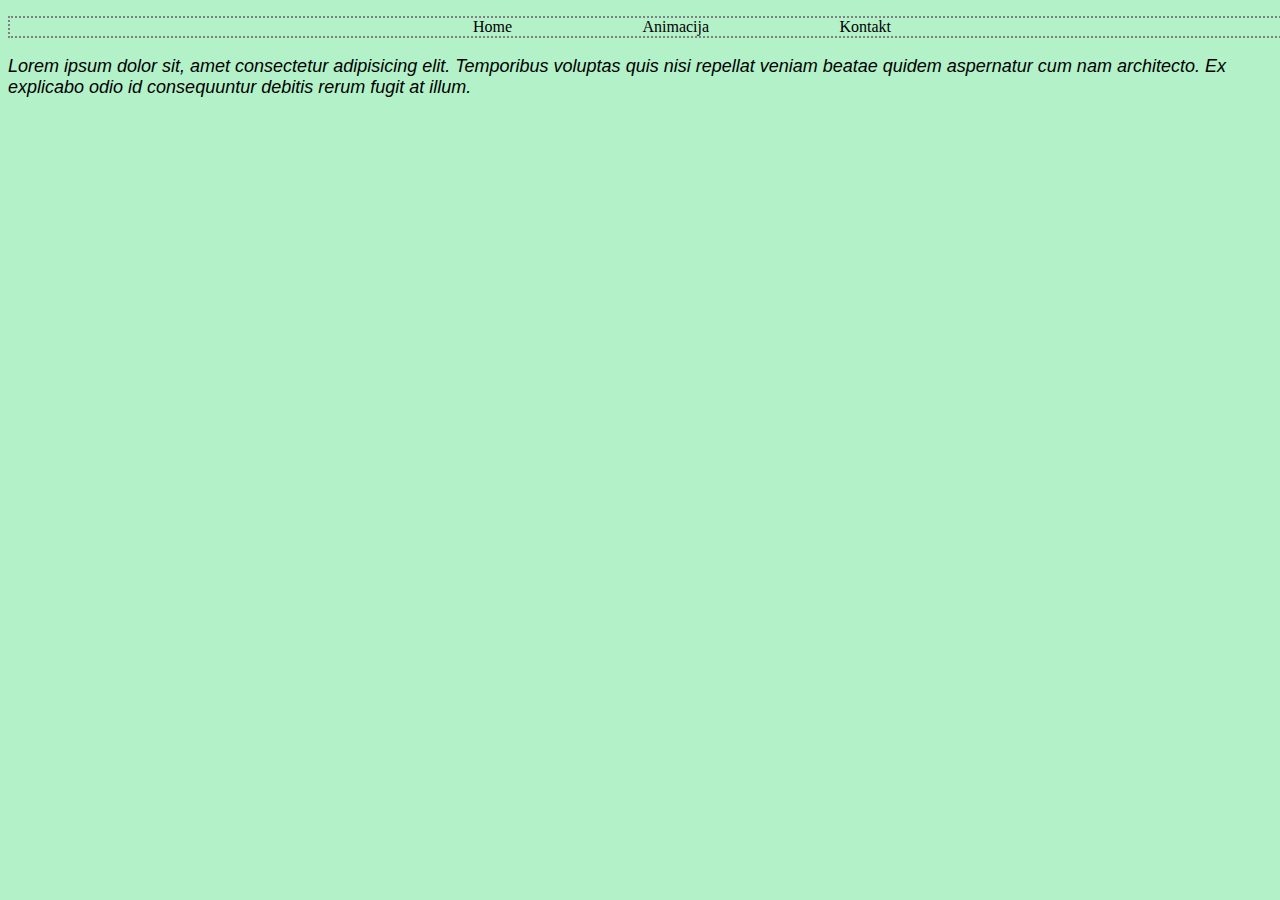
<file: index.html>
<!DOCTYPE html>
<html lang="en">
<head>
    <meta charset="UTF-8">
    <meta name="viewport" content="width=device-width, initial-scale=1.0">
    <link rel="stylesheet" href="style.css">
    <title>Home</title>
</head>
<body>
    <ul>
        <li><a href="#">Home</a></li>
        <li><a href="animacija.html">Animacija</a></li>
        <li><a href="kontakt.html">Kontakt</a></li>
    </ul>
    <p>Lorem ipsum dolor sit, amet consectetur adipisicing elit. Temporibus voluptas quis nisi repellat veniam beatae quidem aspernatur cum nam architecto. Ex explicabo odio id consequuntur debitis rerum fugit at illum.</p>
</body>
</html>
</file>
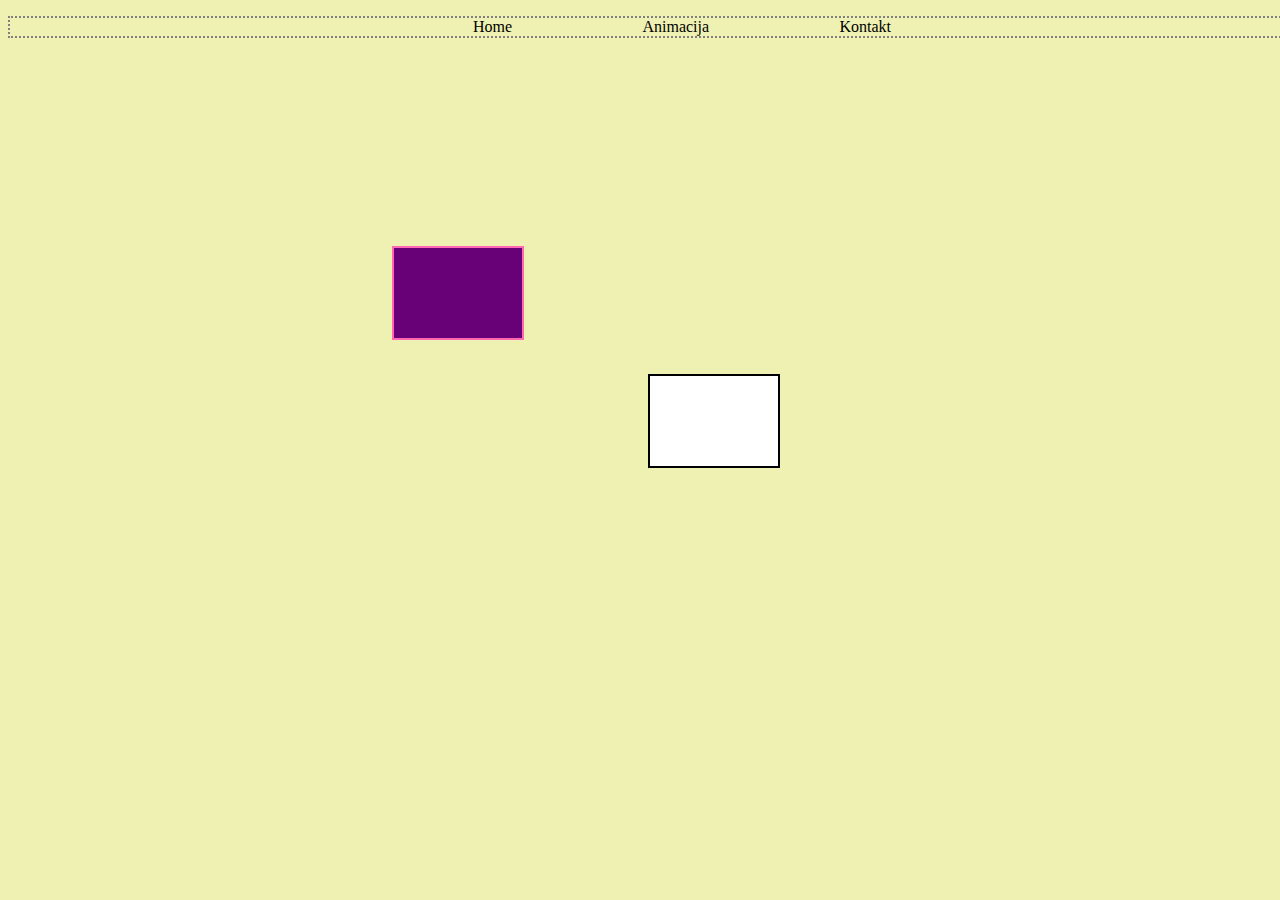
<file: animacija.html>
<!DOCTYPE html>
<html lang="en">
<head>
    <meta charset="UTF-8">
    <meta name="viewport" content="width=device-width, initial-scale=1.0">
    <link rel="stylesheet" href="styleanimacija.css">
    <title>Animacija</title>
</head>
<body>
    <ul>
        <li><a href="index.html">Home</a></li>
        <li><a href="#">Animacija</a></li>
        <li><a href="kontakt.html">Kontakt</a></li>
    </ul>
    <div id="div1"></div>
    <div id="div2"></div>
    
</body>
</html>
</file>
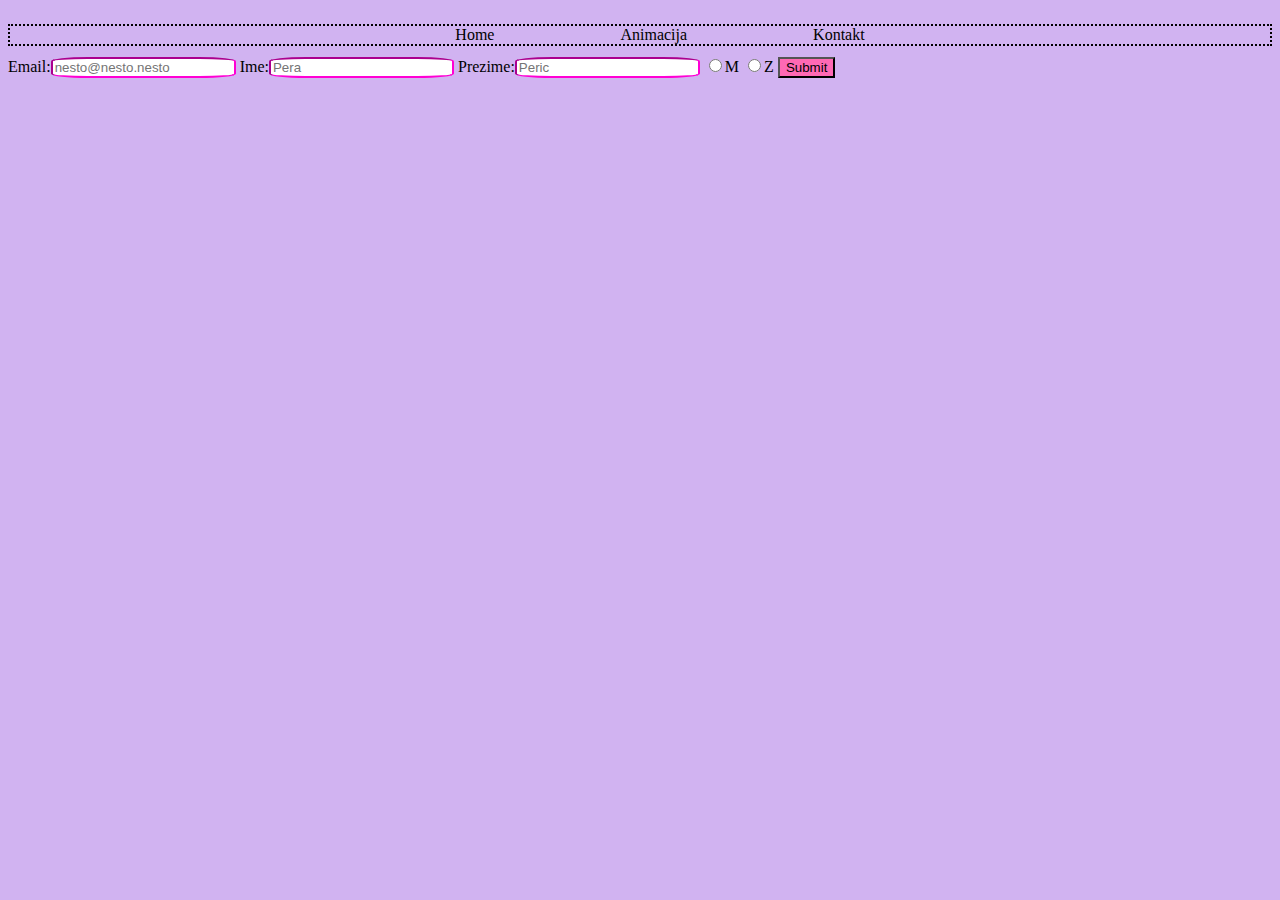
<file: kontakt.html>
<!DOCTYPE html>
<html lang="en">
<head>
    <meta charset="UTF-8">
    <meta name="viewport" content="width=device-width, initial-scale=1.0">
    <link rel="stylesheet" href="stylekontakt.css">
    <title>Kontakt</title>
</head>
<body>
    <ul>
        <li><a href="index.html">Home</a></li>
        <li><a href="animacija.html">Animacija</a></li>
        <li><a href="#">Kontakt</a></li>
    </ul>
    <form>
        Email:<input type="email" required placeholder="nesto@nesto.nesto">
        Ime:<input type="text" required placeholder="Pera">
        Prezime:<input type="text" required placeholder="Peric">
        <input type="radio" name="pol">M
        <input type="radio" name="pol">Z
        <button>Submit</button>
    </form>
    <div></div>
    
</body>
</html>
</file>
<file: style.css>
body{
    flex: auto;
    background-color: rgba(98, 227, 143, 0.486);
}
ul{
    flex: auto;
    width: 100%;
    height: 10%;
    border: 2px dotted gray;
    text-align: center;
}
a{
    text-decoration: none;
    color: black;
}
a:visited{
    text-decoration: none;
    color: black;
}
a:active{
    text-decoration: none;
    color: black;
}
a:hover{
    text-transform: uppercase;
    font-size: larger;
    font-weight: bold;
    
}
li{
    display: inline;
    padding: 5%;


}
p{
    font-style: italic;
    font-size: large;
    font-family: 'Segoe UI', Tahoma, Geneva, Verdana, sans-serif;
}
</file>
<file: styleanimacija.css>
body{
    flex: auto;
    background-color: rgba(223, 227, 98, 0.486);
}
ul{
    flex: auto;
    width: 100%;
    height: 10%;
    border: 2px dotted gray;
    text-align: center;
}
a{
    text-decoration: none;
    color: black;
}
a:visited{
    text-decoration: none;
    color: black;
}
a:active{
    text-decoration: none;
    color: black;
}
a:hover{
    text-transform: uppercase;
    font-size: larger;
    font-weight: bold;
    
}
li{
    display: inline;
    padding: 5%;


}
#div1{
    display: flex;
    position: absolute;
    border: 2px solid hotpink;
    width: 10%;
    height: 10%;
    margin-top: 15%;
    margin-left: 30%;
    background-color: rgb(104, 0, 120);
    animation: animacijadiv1 10s infinite;
}
#div2{
    display: flex;
    position: absolute;
    border: 2px solid rgb(0, 0, 0);
    width: 10%;
    height: 10%;
    margin-top: 25%;
    margin-left: 50%;
    background-color: rgb(255, 255, 255);
    animation: animacijadiv2 10s infinite;
}
@keyframes animacijadiv1{
    0%{
        background-color: blueviolet;
    }
    25%{
        border-radius: 50%;
    }
    50%{
        border: 5px double rgb(143, 50, 96);
    }
    75%{
        background-color: purple;
    }
    100%{
        background-color: rgb(230, 10, 222);
    }
}

@keyframes animacijadiv2{
    0%{
        background-color: rgb(0, 0, 0);
    }
    25%{
        width: 30%;
        height: 30%;
    }
    50%{
        border: 5px double rgb(255, 255, 255);
    }
    75%{
        background-color: rgb(255, 255, 255);
    }
    100%{
        background-color: rgb(0, 0, 0);
    }
}
</file>
<file: stylekontakt.css>
body{
    display: flex;
    background-color: rgba(160, 98, 227, 0.486);
}
ul{
    position: relative;
    width: 100%;
    height: 10%;
    border: 2px dotted rgb(0, 0, 0);
    text-align: center;
}
a{
    text-decoration: none;
    color: black;
}
a:visited{
    text-decoration: none;
    color: black;
}
a:active{
    text-decoration: none;
    color: black;
}
a:hover{
    text-transform: uppercase;
    font-size: larger;
    font-weight: bold;
    
}
li{
    display: inline;
    padding: 5%;
}
form{
    text-align: center;
    position: absolute;
    margin-top: 3em;
}
input{
    border-color: rgb(255, 0, 212);
    border-radius: 20%;
}

button{
    background-color: hotpink;
    text-decoration: rebeccapurple;
}
</file>
